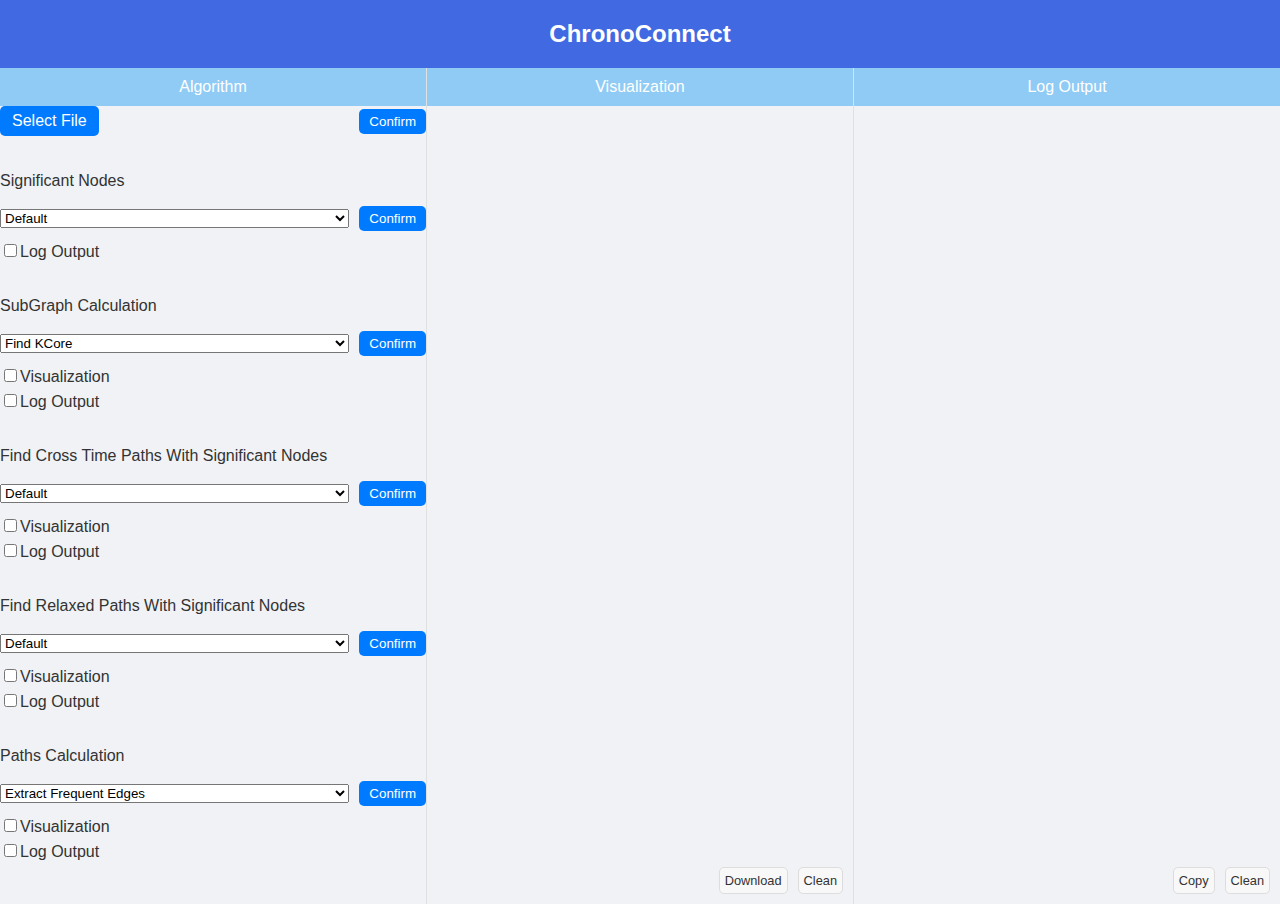
<file: index.html>
<!DOCTYPE html>
<html lang="en">
<head>
    <meta charset="UTF-8">
    <meta name="viewport" content="width=device-width, initial-scale=1.0">
    <title>ChronoConnect</title>
    <link rel="stylesheet" href="style.css">
</head>
<body>
    <div class="header">ChronoConnect</div>
    <div class="container">
        <div class="section" id="left-section">
            <div class="section-header">Algorithm</div>
            <div class="file-upload-container">
                <div class="file-upload-group">
                    <label for="file-upload" class="file-upload-label">Select File</label>
                    <input type="file" id="file-upload" class="file-upload">
                    <p class="upload-feedback">File selected</p>
                </div>
                <button class="confirm-btn" id="file-upload-confirm">Confirm</button>
                <p class="success-message"></p>
            </div>
            <div class="dropdown-section">
                <p>Significant Nodes</p>
                <div class="dropdown-container">
                    <select name="significant_nodes">
                        <option value="default">Default</option>
                        <option value="maximum">Maximum</option>
                        <option value="minimum">Minimum</option>
                        <option value="average">Average</option>
                    </select>
                    <button class="confirm-btn">Confirm</button>
                </div>
                <label class="checkbox-label"><input type="checkbox" name="logOutput1">Log Output</label>
            </div>
            <div class="dropdown-section">
                <p>SubGraph Calculation</p>
                <div class="dropdown-container">
                    <select name="subgraph_calculation">
                        <option value="findKCore">Find KCore</option>
                        <option value="louvainMethod">Louvain Method</option>
                        <option value="girvanNewman">Girvan-Newman Algorithm</option>
                        <option value="corenessCentrality">Coreness Centrality</option>
                    </select>
                    <button class="confirm-btn">Confirm</button>
                </div>
                <label class="checkbox-label"><input type="checkbox" name="visualization2">Visualization</label>
                <label class="checkbox-label"><input type="checkbox" name="logOutput2">Log Output</label>
            </div>
            <div class="dropdown-section">
                <p>Find Cross Time Paths With Significant Nodes</p>
                <div class="dropdown-container">
                    <select name="cross_time_paths">
                        <option value="default">Default</option>
                        <option value="parallel">Parallel</option>
                        <option value="divide">Divide</option>
                        <option value="parallelDivide">Parallel & Divide</option>
                    </select>
                    <button class="confirm-btn">Confirm</button>
                </div>
                <label class="checkbox-label"><input type="checkbox" name="visualization3">Visualization</label>
                <label class="checkbox-label"><input type="checkbox" name="logOutput3">Log Output</label>
            </div>
            <div class="dropdown-section">
                <p>Find Relaxed Paths With Significant Nodes</p>
                <div class="dropdown-container">
                    <select name="relaxed_paths">
                        <option value="default">Default</option>
                        <option value="parallel">Parallel</option>
                        <option value="divide">Divide</option>
                        <option value="parallelDivide">Parallel & Divide</option>
                    </select>
                    <button class="confirm-btn">Confirm</button>
                </div>
                <label class="checkbox-label"><input type="checkbox" name="visualization4">Visualization</label>
                <label class="checkbox-label"><input type="checkbox" name="logOutput4">Log Output</label>
            </div>
            <div class="dropdown-section">
                <p>Paths Calculation</p>
                <div class="dropdown-container">
                    <select name="paths_calculation">
                        <option value="extractFrequentEdges">Extract Frequent Edges</option>
                        <option value="aprioriAlgorithm">Apriori Algorithm</option>
                        <option value="eclatAlgorithm">Eclat Algorithm</option>
                        <option value="fpGrowthAlgorithm">FP-Growth Algorithm</option>
                    </select>
                    <button class="confirm-btn">Confirm</button>
                </div>
                <label class="checkbox-label"><input type="checkbox" name="visualization5">Visualization</label>
                <label class="checkbox-label"><input type="checkbox" name="logOutput5">Log Output</label>
            </div>
        </div>
        <div class="section" id="middle-section">
            <div class="section-header">Visualization</div>
            <div id="visualizationContent"></div>
            <div class="button-group">
                <a href="#" class="small-btn download-btn" id="download-visualization-btn">Download</a>
                <button class="small-btn clean-btn">Clean</button>
            </div>
        </div>
        <div class="section" id="right-section">
            <div class="section-header">Log Output</div>
            <div id="logOutputContent"></div>
            <div class="button-group">
                <button class="small-btn copy-btn" id="copy-log-btn">Copy</button>
                <button class="small-btn clean-btn">Clean</button>
            </div>
        </div>
    </div>
    <script src="script.js"></script>
</body>
</html>
</file>
<file: style.css>
body, html {
    margin: 0;
    padding: 0;
    box-sizing: border-box;
    font-family: 'Segoe UI', Tahoma, Geneva, Verdana, sans-serif;
    background-color: #f0f2f5;
    color: #333;
}

.header {
    background-color: #4169E1;
    color: white;
    padding: 20px;
    text-align: center;
    font-weight: bold;
    font-size: 24px;
    width: 100%;
    box-sizing: border-box;
}

.container {
    display: flex;
    min-height: calc(100vh - 64px);
    overflow-x: hidden;
}

.section {
    flex: 1;
    display: flex;
    flex-direction: column;
    margin: 0;
}

.section-header {
    background-color: #8FCBF4;
    color: white;
    padding: 10px 0;
    text-align: center;
    flex-shrink: 0;
}

#left-section, #middle-section {
    border-right: 1px solid #e0e0e0;
}

.file-upload-container {
    margin-bottom: 20px;
    display: flex;
    align-items: center;
}

.file-upload-group {
    flex-grow: 1;
    margin-right: 10px;
}

.file-upload {
    width: 0.1px;
    height: 0.1px;
    opacity: 0;
    overflow: hidden;
    position: absolute;
    z-index: -1;
}

.file-upload-label {
    cursor: pointer;
    display: inline-block;
    padding: 6px 12px;
    background-color: #007bff;
    color: white;
    border-radius: 5px;
    margin-right: 10px;
}

.confirm-btn {
    padding: 5px 10px;
    background-color: #007bff;
    color: white;
    border: none;
    border-radius: 5px;
    cursor: pointer;
}

.upload-feedback,
.success-message {
    color: #28a745;
    display: none;
    margin-top: 5px;
}

.dropdown-section {
    margin-bottom: 20px;
}

.dropdown-container {
    display: flex;
    align-items: center;
    margin-bottom: 10px;
}

.dropdown-container select {
    flex-grow: 1;
    margin-right: 10px;
}

.checkbox-label {
    display: block;
    margin-top: 5px;
}

#logOutputContent,
#visualizationContent {
    flex-grow: 1;
    overflow-y: auto;
    padding: 20px;
}

#visualizationContent img {
    max-width: 100%;
    max-height: 100%;
    display: block;
    margin: auto;
    opacity: 0;
    transition: opacity 1s ease-in-out;
}

#visualizationContent img.show {
    opacity: 1;
}

.button-group {
    display: flex;
    justify-content: flex-end;
    padding: 10px;
}

.small-btn {
    padding: 5px;
    margin-left: 10px;
    border: 1px solid #ddd;
    background-color: #f8f8f8;
    cursor: pointer;
    font-size: 0.8em;
    text-decoration: none;
    color: #333;
    border-radius: 5px;
}

.small-btn:hover {
    background-color: #e1e1e1;
}
</file>
